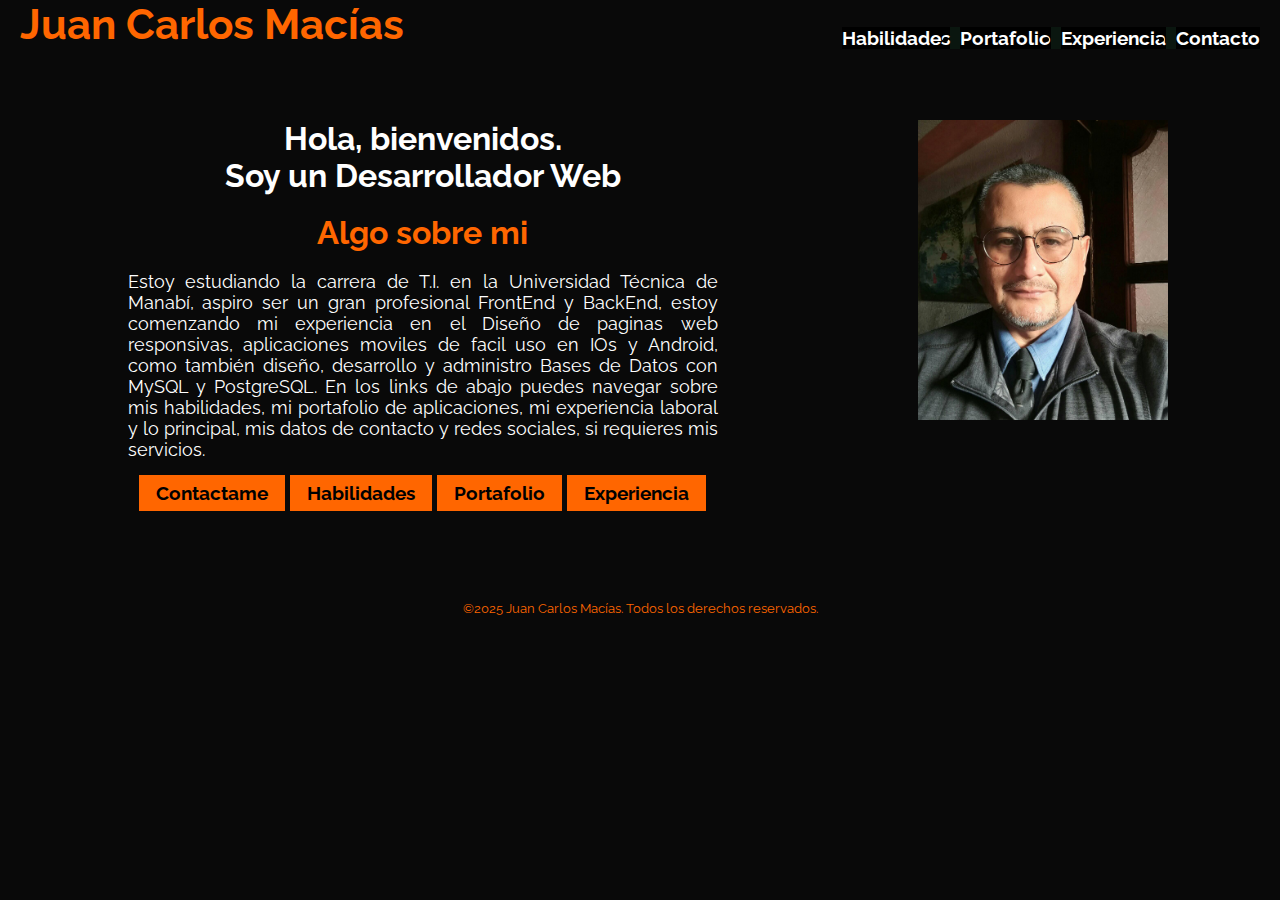
<file: miPortafolioJuanMacias/index.html>
<!DOCTYPE html>
<html lang="es">
<head>
    <meta charset="UTF-8">
    <meta name="viewport" content="width=device-width, initial-scale=1.0">
    <title>Portafolio Juan Macias</title> 
    <link rel="stylesheet" href="estilos.css">
</head>
<body>
    <header class="header">
        <nav class="barra_navegacion">
            <a href="index.html">
                <h1>Juan Carlos Macías</h1> 
            </a>
            <label for="icono_hamburguesa"> 
                <i class="bi bi-list icon_burguer"></i>
            </label>
            <input id="icono_hamburguesa" class="icono_hamburguesa" type="checkbox">
            <ul class="ul_links_nav"> 
                
                <li class="li_links_nav">
                     <a class="link_nav" href="habilidades.html">Habilidades</a>
                </li>
                <li class="li_links_nav">
                     <a class="link_nav" href="portafolio.html">Portafolio</a>
                </li>
                <li class="li_links_nav">
                    <a class="link_nav" href="experiencia.html">Experiencia</a>
                </li>
                <li class="li_links_nav">
                    <a class="link_nav" href="contacto.html">Contacto</a>
                </li>
            </ul>
        </nav>
    </header>
    <main>
        <section class="seccion_principal estilo_secciones_globales">
            <article class="seccion_principal_article">
                <h2 class="seccion_principal_h2">Hola, bienvenidos. <br> Soy un Desarrollador Web</h2>
                <h3 class="seccion_principal_h3">Algo sobre mi</h3>
                <p class="seccion_principal_p">
                    Estoy estudiando la carrera de T.I. en la Universidad Técnica de Manabí, aspiro ser un gran profesional FrontEnd y BackEnd, estoy comenzando mi experiencia en el Diseño de paginas web responsivas, aplicaciones moviles de facil uso en IOs y Android, como también  diseño, desarrollo y administro Bases de Datos con MySQL y PostgreSQL. En los links de abajo puedes navegar sobre mis habilidades, mi portafolio de aplicaciones, mi experiencia laboral y lo principal, mis datos de contacto y redes sociales, si requieres mis servicios.
                    </p>
                <div class="btn_contenedor"> 
                    <a class="boton" href="contacto.html">Contactame</a>
                    <a class="boton" href="habilidades.html">Habilidades</a>
                    <a class="boton" href="portafolio.html">Portafolio</a>
                    <a class="boton" href="experiencia.html">Experiencia</a>
                </div>
            </article>
            <img class="img_principal" src="assets/juancarlos.jpg" alt="Juan Macias">
        </section>
    </main>
    <footer class="footer"> 
        <p>&copy;2025 Juan Carlos Macías. Todos los derechos reservados.</p>
    </footer>
</body>
</html>
</file>
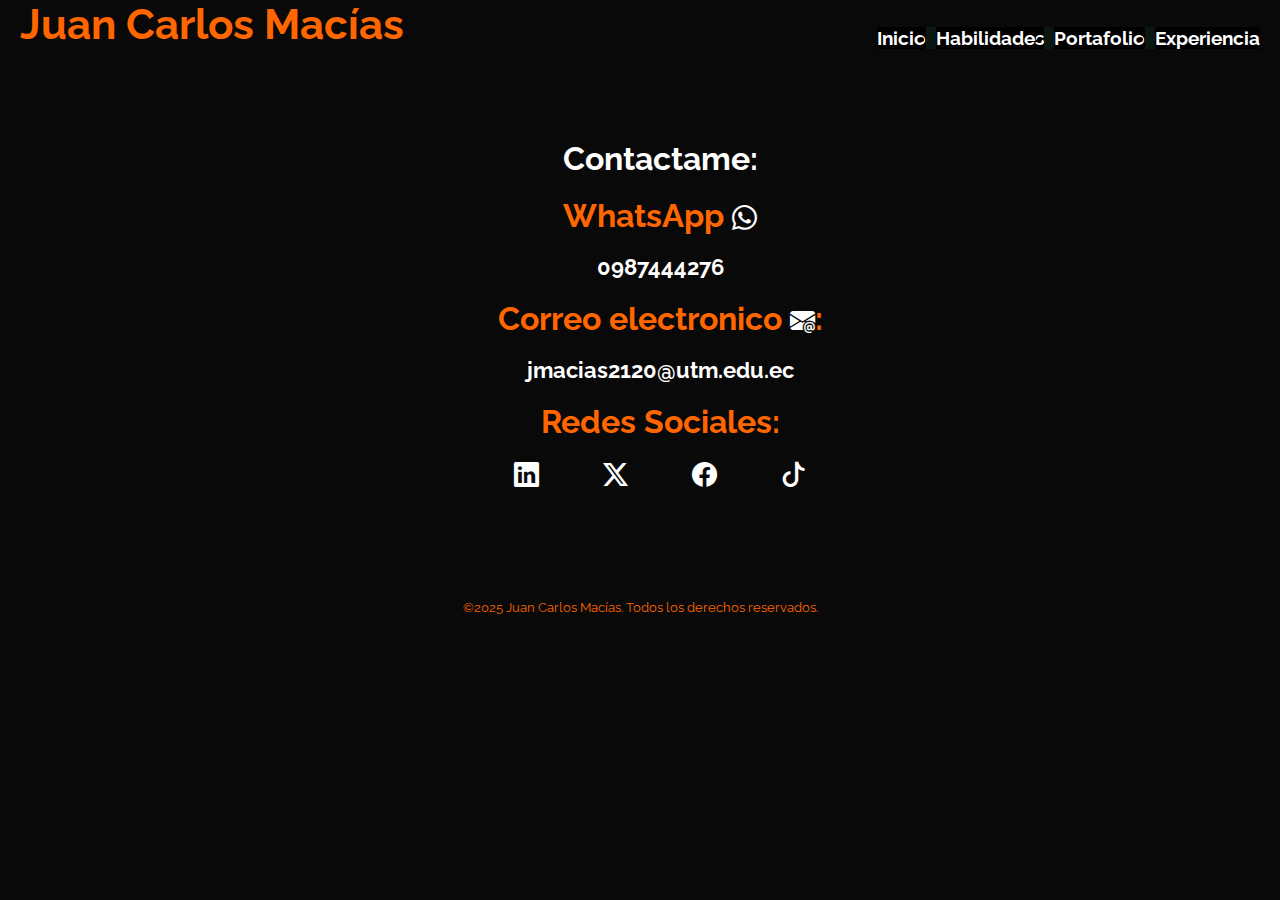
<file: miPortafolioJuanMacias/contacto.html>
<!DOCTYPE html>
<html lang="es">
<head>
    <meta charset="UTF-8">
    <meta name="viewport" content="width=device-width, initial-scale=1.0">
    <title>Portafolio Juan Macias</title> 
    <link rel="stylesheet" href="estilos.css">
</head>
<body>
    <header class="header">
        <nav class="barra_navegacion">
            <a href="index.html">
                <h1>Juan Carlos Macías</h1>
            </a>
            <label for="icono_hamburguesa"> 
                <i class="bi bi-list icon_burguer"></i>
            </label>
            <input id="icono_hamburguesa" class="icono_hamburguesa" type="checkbox">
            <ul class="ul_links_nav"> 
                <li class="li_links_nav">
                    <a class="link_nav" href="index.html">Inicio</a>
                </li>
                <li class="li_links_nav">
                     <a class="link_nav" href="habilidades.html">Habilidades</a>
                </li>
                <li class="li_links_nav">
                     <a class="link_nav" href="portafolio.html">Portafolio</a>
                </li>
                <li class="li_links_nav">
                    <a class="link_nav" href="experiencia.html">Experiencia</a>
                </li>
            </ul>
        </nav>
    </header>
    <main>
        <section class="seccion_principal estilo_secciones_globales2">
            <article class="seccion_principal_article"> 
                <h2 class="seccion_principal_h2">Contactame:</h2>
                <h3 class="seccion_principal_h3">WhatsApp <i class="bi bi-whatsapp"></i></h3>
                <p class="seccion_principal_p4"></i>0987444276</p>
                <h3 class="seccion_principal_h3">Correo electronico <i class="bi bi-envelope-at-fill"></i>:</h3>
                <p class="seccion_principal_p4">jmacias2120@utm.edu.ec </p>
                <h3 class="seccion_principal_h3">Redes Sociales:</h3>
                <div class="redes_sociales">
                    <a class="botton1" href="https://www.linkedin.com/in/juan-carlos-macias-romero-029179235/" target="_blank"><i class="bi bi-linkedin"></i></a>
                    <a class="botton1" href="https://x.com/jcmacro" target="_blank"><i class="bi bi-twitter-x"></i></a>
                    <a class="botton1" href="https://www.facebook.com/juan.carlos.macias.romero.529540?locale=es_LA" target="_blank"><i class="bi bi-facebook"></i></a>
                    <a class="botton1" href="https://www.tiktok.com/@juan.carlos.macia83" target="_blank"><i class="bi bi-tiktok"></i></a>
                </div>
                
        </section>
    </main>
    <footer class="footer"> 
        <p>&copy;2025 Juan Carlos Macías. Todos los derechos reservados.</p>
    </footer>
</body>
</html>
</file>
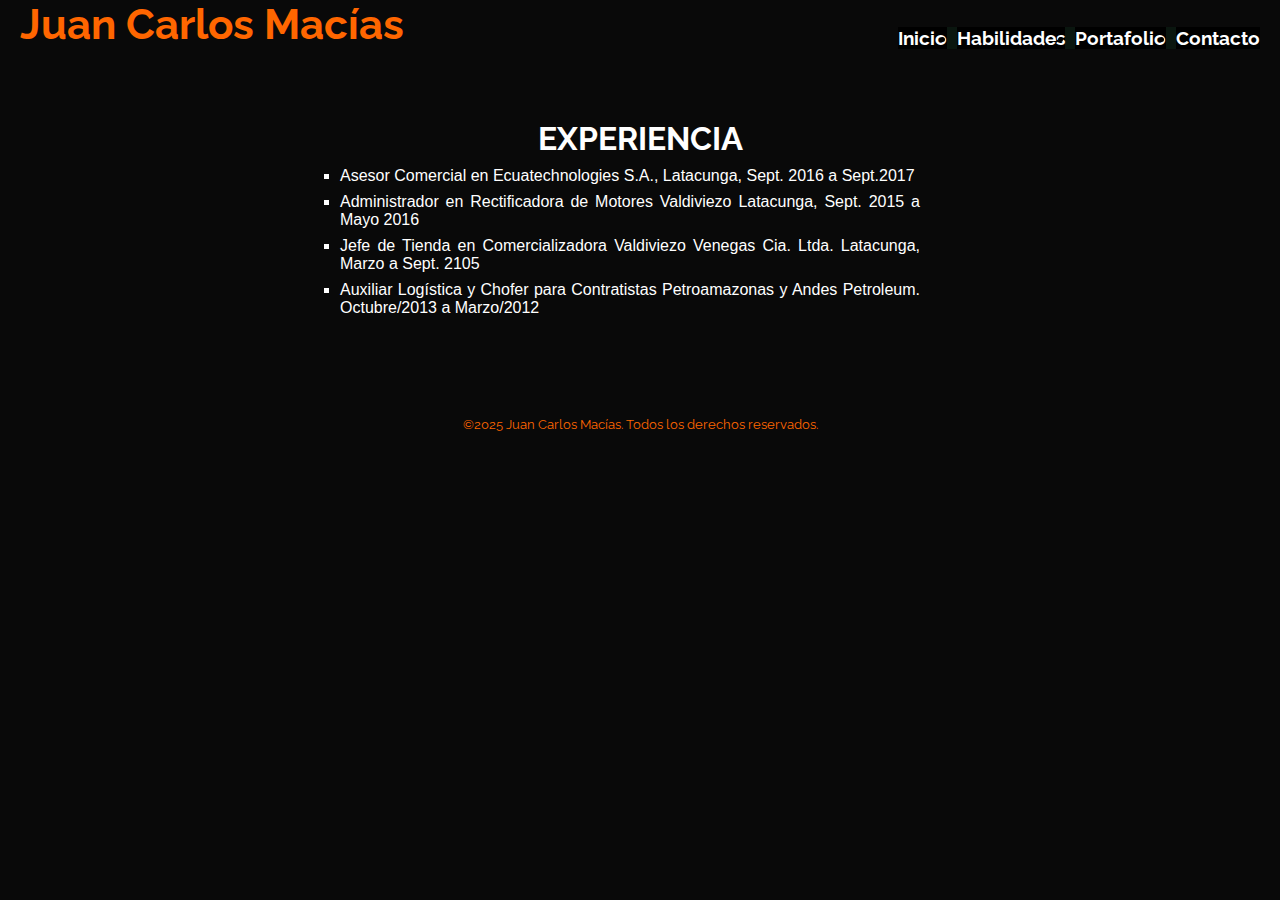
<file: miPortafolioJuanMacias/experiencia.html>
<!DOCTYPE html>
<html lang="es">
<head>
    <meta charset="UTF-8">
    <meta name="viewport" content="width=device-width, initial-scale=1.0">
    <title>Portafolio Juan Macias</title> 
    <link rel="stylesheet" href="estilos.css">
</head>
<body>
    <header class="header">
        <nav class="barra_navegacion">
            <a href="index.html">
                <h1>Juan Carlos Macías</h1>
            </a>
            <label for="icono_hamburguesa"> 
                <i class="bi bi-list icon_burguer"></i>
            </label>
            <input id="icono_hamburguesa" class="icono_hamburguesa" type="checkbox">
            <ul class="ul_links_nav">
                <li class="li_links_nav"> 
                    <a class="link_nav" href="index.html">Inicio</a>
                </li>
                <li class="li_links_nav">
                     <a class="link_nav" href="habilidades.html">Habilidades</a>
                </li>
                <li class="li_links_nav">
                     <a class="link_nav" href="portafolio.html">Portafolio</a>
                </li>
                <li class="li_links_nav">
                    <a class="link_nav" href="contacto.html">Contacto</a>
                </li>
            </ul>
        </nav>
    </header>
    <main>
        <section class="seccion_principal estilo_secciones_globales">
            <article class="seccion_principal_article">
                <h2 class="seccion_principal_h2">EXPERIENCIA</h2> 
                     <UL class="mi_lista">
                        <li>Asesor Comercial en Ecuatechnologies S.A., Latacunga, Sept. 2016 a Sept.2017</li>
                        <li>Administrador en Rectificadora de Motores Valdiviezo Latacunga, Sept. 2015 a Mayo 2016</li>
                        <li>Jefe de Tienda en Comercializadora Valdiviezo Venegas Cia. Ltda. Latacunga, Marzo a Sept. 2105</li>
                        <li>Auxiliar Logística y Chofer para Contratistas Petroamazonas y Andes Petroleum. Octubre/2013 a Marzo/2012</li>
                    </UL>
        </section>
    </main>
    <footer class="footer"> 
        <p>&copy;2025 Juan Carlos Macías. Todos los derechos reservados.</p>
    </footer>
</body>
</html>
</file>
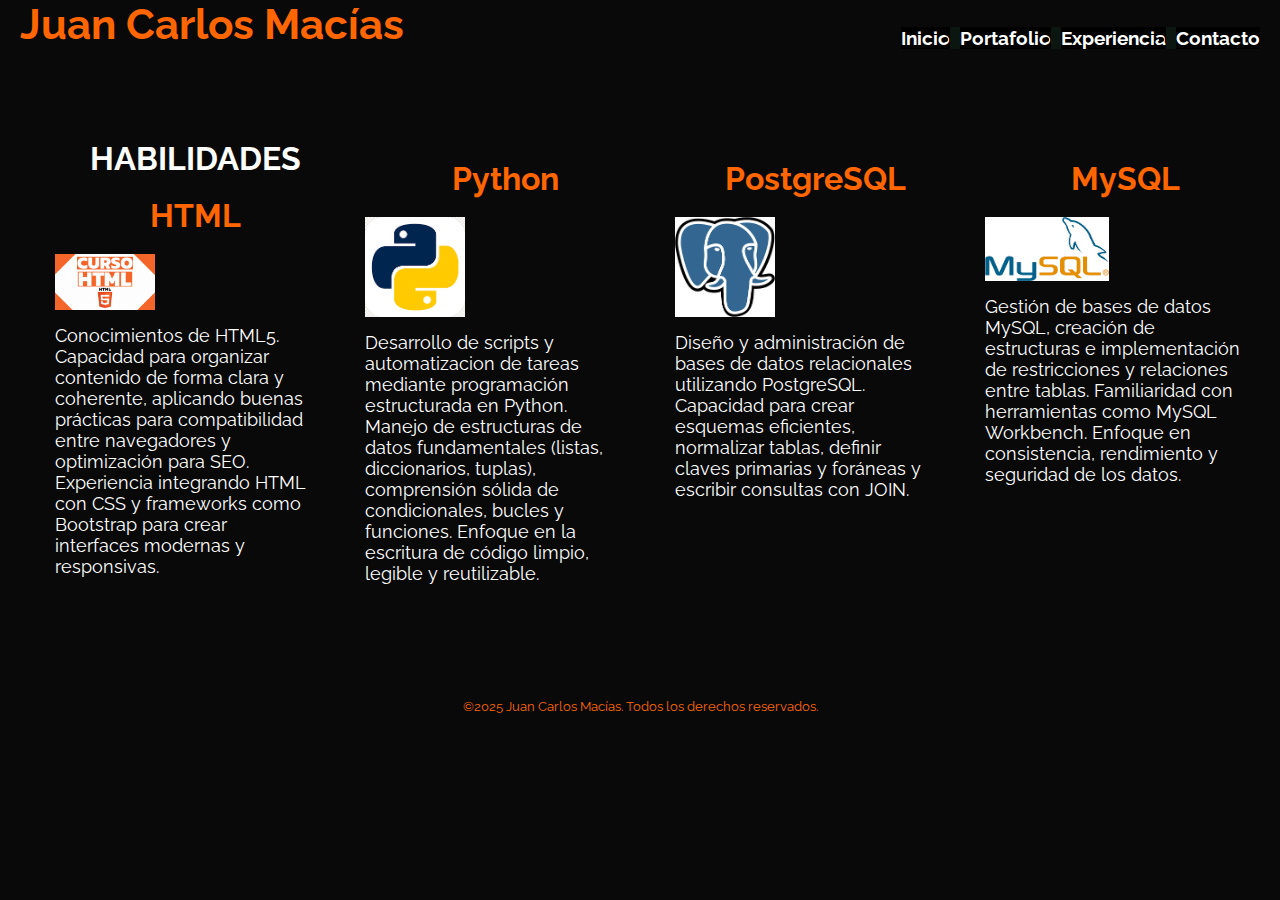
<file: miPortafolioJuanMacias/habilidades.html>
<!DOCTYPE html>
<html lang="es">
<head>
    <meta charset="UTF-8">
    <meta name="viewport" content="width=device-width, initial-scale=1.0">
    <title>Portafolio Juan Macias</title> 
    <link rel="stylesheet" href="estilos.css">
</head>
<body>
    <header class="header">
        <nav class="barra_navegacion">
            <a href="index.html">
                <h1>Juan Carlos Macías</h1>
            </a>
            <label for="icono_hamburguesa"> 
                <i class="bi bi-list icon_burguer"></i>
            </label>
            <input id="icono_hamburguesa" class="icono_hamburguesa" type="checkbox">
            <ul class="ul_links_nav">
                <li class="li_links_nav"> 
                    <a class="link_nav" href="index.html">Inicio</a>
                </li>
                <li class="li_links_nav">
                     <a class="link_nav" href="portafolio.html">Portafolio</a>
                </li>
                <li class="li_links_nav">
                    <a class="link_nav" href="experiencia.html">Experiencia</a>
                </li>
                <li class="li_links_nav">
                    <a class="link_nav" href="contacto.html">Contacto</a>
                </li>
            </ul>
        </nav>
    </header>
    <main>
        <section class="seccion_principal estilo_secciones_globales2">
            <article class="seccion_principal_article">
                <h2 class="seccion_principal_h2">HABILIDADES</h2> 
                <h3 class="seccion_principal_h3">HTML</h3>
                <img class="img_html" src="assets/curso_html.png" alt="html">
                <p class="seccion_principal_p1">
                    Conocimientos de HTML5. Capacidad para organizar contenido de forma clara y coherente, aplicando buenas prácticas para compatibilidad entre navegadores y optimización para SEO. Experiencia integrando HTML con CSS y frameworks como Bootstrap para crear interfaces modernas y responsivas.
                </p>
            </article>
            <article class="seccion_principal_article">
                <h3 class="seccion_principal_h3">Python</h3>
                <img class="img_python" src="assets/python.png" alt="python">
                <p class="seccion_principal_p1">
                    Desarrollo de scripts y automatizacion de tareas mediante programación estructurada en Python. Manejo de estructuras de datos fundamentales (listas, diccionarios, tuplas), comprensión sólida de condicionales, bucles y funciones. Enfoque en la escritura de código limpio, legible y reutilizable.
                </p>
            </article>
            <article class="seccion_principal_article">
                <h3 class="seccion_principal_h3">PostgreSQL</h3>
                <img class="img_postgreSQL" src="assets/postgreSQL.png" alt="postgreSQL">
                <p class="seccion_principal_p1">
                    Diseño y administración de bases de datos relacionales utilizando PostgreSQL. Capacidad para crear esquemas eficientes, normalizar tablas, definir claves primarias y foráneas y escribir consultas con JOIN. 
                </p>
            </article>
            <article class="seccion_principal_article">
                <h3 class="seccion_principal_h3">MySQL</h3>
                <img class="img_MySQL" src="assets/MySQL.png" alt="MySQL">
                <p class="seccion_principal_p1">
                    Gestión de bases de datos MySQL, creación de estructuras e  implementación de restricciones y relaciones entre tablas. Familiaridad con herramientas como MySQL Workbench. Enfoque en consistencia, rendimiento y seguridad de los datos.
                </p>
            </article>
        </section>
    </main>
    <footer class="footer"> 
        <p>&copy;2025 Juan Carlos Macías. Todos los derechos reservados.</p>
    </footer>
</body>
</html>
</file>
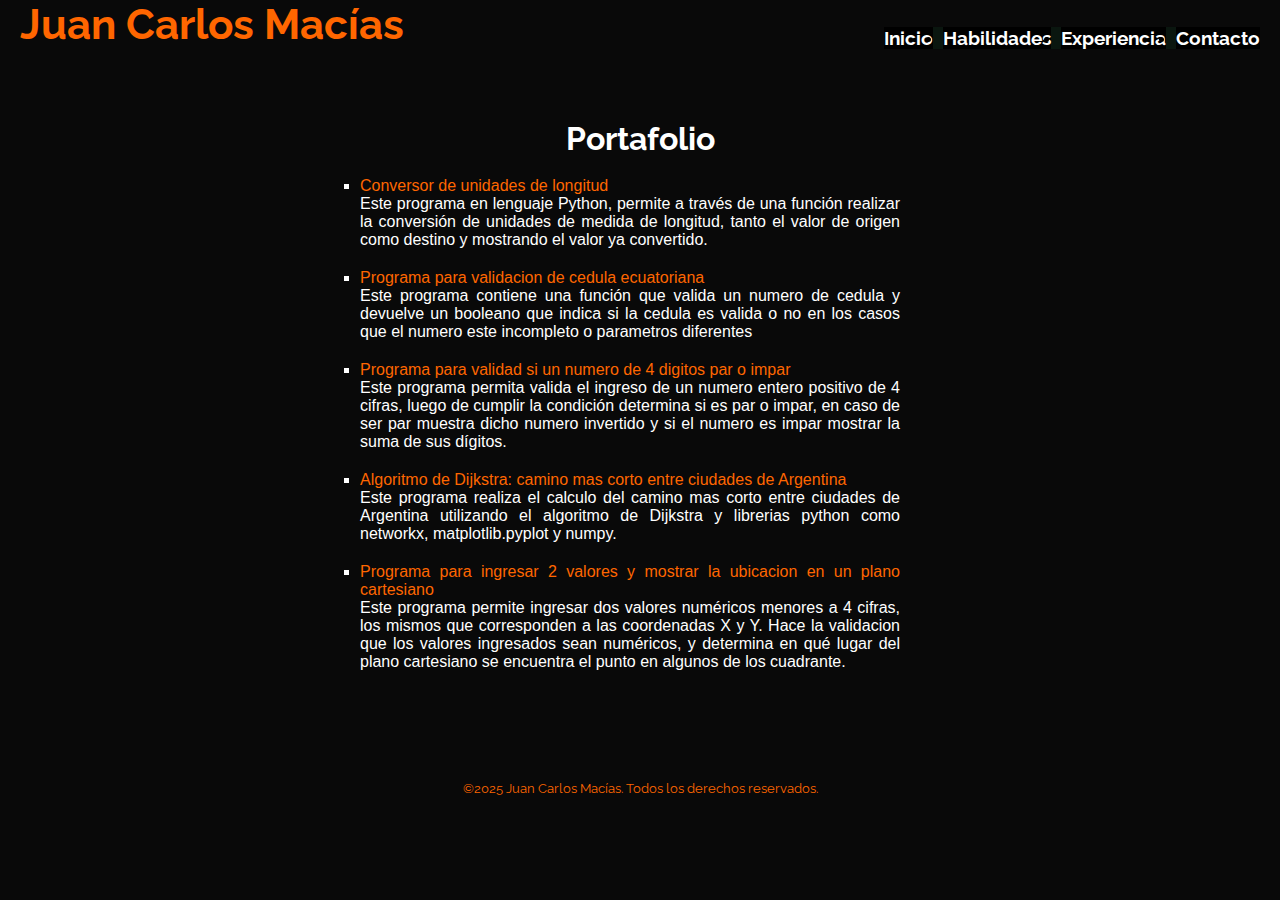
<file: miPortafolioJuanMacias/portafolio.html>
<!DOCTYPE html>
<html lang="es">
<head>
    <meta charset="UTF-8">
    <meta name="viewport" content="width=device-width, initial-scale=1.0">
    <title>Portafolio Juan Macias</title> 
    <link rel="stylesheet" href="estilos.css">
</head>
<body>
    <header class="header">
        <nav class="barra_navegacion">
            <a href="index.html">
                <h1>Juan Carlos Macías</h1>
            </a>
            <label for="icono_hamburguesa"> 
                <i class="bi bi-list icon_burguer"></i>
            </label>
            <input id="icono_hamburguesa" class="icono_hamburguesa" type="checkbox">
            <ul class="ul_links_nav">
                <li class="li_links_nav"> 
                    <a class="link_nav" href="index.html">Inicio</a>
                </li>
                <li class="li_links_nav">
                     <a class="link_nav" href="habilidades.html">Habilidades</a>
                </li>
                <li class="li_links_nav">
                    <a class="link_nav" href="experiencia.html">Experiencia</a>
                </li>
                <li class="li_links_nav">
                    <a class="link_nav" href="contacto.html">Contacto</a>
                </li>
            </ul>
        </nav>
    </header>
    <main>
        <section class="seccion_principal estilo_secciones_globales">
            <article class="seccion_principal_article">
                <h2 class="seccion_principal_h2">Portafolio</h2> 
                     <UL class="mi_lista2">
                        <li ><a class="lista2" href="https://colab.research.google.com/drive/1CsLDe0UiM0eYWWAlrgqOqY-Vis9mwF_B?usp=drive_link" target="_blank">Conversor de unidades de longitud</a><p>Este programa en lenguaje Python, permite a través de una función realizar la conversión de unidades de medida de longitud, tanto el valor de origen como destino y mostrando el valor ya convertido.</p></li>
                        <li><a class="lista2" href="https://colab.research.google.com/drive/1x20niJUbIcnnqspt99-YcVmH2vJ-hk8Y?usp=drive_link" target="_blank">Programa para validacion de cedula ecuatoriana</a> <p>Este programa contiene una función que valida un numero de cedula y devuelve un booleano que indica si la cedula es valida o no en los casos que el numero este incompleto o parametros diferentes</p></li>
                        <li><a class="lista2" href="https://colab.research.google.com/drive/1WT5eH_ZtTFCZj7cGPykaPdM6lux-qJAx?usp=drive_link" target="_blank">Programa para validad si un numero de 4 digitos par o impar</a><p>Este programa permita valida el ingreso de un numero entero positivo de 4 cifras, luego de cumplir la condición determina si es par o impar, en caso de ser par muestra dicho numero invertido y si el numero es impar mostrar la suma de sus dígitos. </p></li>
                        <li><a class="lista2" href="https://colab.research.google.com/drive/1-UmuedrvpQTaQDB5uZWTz89CUKXwfttW?usp=drive_link" target="_blank">Algoritmo de Dijkstra: camino mas corto entre ciudades de Argentina</a><p>Este programa realiza el calculo del camino mas corto entre ciudades de Argentina utilizando el algoritmo de Dijkstra y librerias python como networkx, matplotlib.pyplot y numpy.</p></li>
                        <li><a class="lista2" href="https://colab.research.google.com/drive/1yI8UK7Dv4XFUMDikP5yop7sRG7iimRc8?usp=drive_link" target="_blank">Programa para ingresar 2 valores y mostrar la ubicacion en un plano cartesiano</a><p>Este programa permite ingresar dos valores numéricos menores a 4 cifras, los mismos que corresponden a las coordenadas X y Y. Hace la validacion que los valores ingresados sean numéricos, y determina en qué lugar del plano cartesiano se encuentra el punto en algunos de los cuadrante.</p></li>
                    </UL>
        </section>
    </main>
    <footer class="footer"> 
        <p>&copy;2025 Juan Carlos Macías. Todos los derechos reservados.</p>
    </footer>
</body>
</html>
</file>
<file: miPortafolioJuanMacias/estilos.css>
@import url("https://cdn.jsdelivr.net/npm/bootstrap-icons@1.11.1/font/bootstrap-icons.css");
@import url('https://fonts.googleapis.com/css2?family=Raleway:wght@400;800&display=swap');

:root {
    /*---COLORES---*/
    --color_primario: #ff6600;
    --color_secundario: #252525;
    --color_negro: #000;
    --color_blanco: #fff;
    /*---TAMAÑOS---*/
    --ancho_maximo: 1920px;
    --padding_izquierda_derecha: 20px;
    --padding_arriba_abajo: 80px;
    --altura_header: 40px;
    /*---TAMAÑOS DE FUENTE---*/
    --titulo_h1: clamp(1rem, 7vw, 2.6rem);
    --titulos_h2: clamp(1.2rem, 5.6vw, 2rem);
    --subtitulo_seccion_principal: clamp(1.1rem, 4vw, 2rem);
    --parrafo_seccion_principal: clamp(0.6rem, 2.3vw, 1.1rem);
    --parrafo_secciones: clamp(1.2rem, 2.5vw, 1.4rem);
    --footer: clamp(0.3rem, 2.5vw, 1.4rem)
}
* {
    margin: 0;
    padding: 0;
    box-sizing: border-box;
}

ol {
    list-style: none;
}
a {
    text-decoration: none;
}
html {
    height: 100%;
    scroll-behavior: smooth;
}
body {
    font-family: "Raleway", sans-serif;
    min-height: 100%;
    background-color: rgb(9, 9, 9);
    /*color:white;*/
}

/*---ESTILOS GLOBALES COMPARTIDOS---*/
.estilo_secciones_globales {
    margin: 0 auto;
    width: min(100%, var(--ancho_maximo));
    padding: var(--padding_arriba_abajo) var(--padding_izquierda_derecha);
}
.estilo_secciones_globales2 {
    margin: 20PX ;
    width: min(100%, var(--ancho_maximo));
    padding: var(--padding_arriba_abajo) var(--padding_izquierda_derecha);
}


/*---BARRA DE NAVEGACION---*/
.header {
    width: 100%;
}
.barra_navegacion {
    display: flex;
    justify-content: space-between;
    align-items: center;
    flex-wrap: wrap;
    width: min(100%, var(--ancho_maximo));
    padding: 0 var(--padding_izquierda_derecha);
    height: var(--altura_header);
}
.barra_navegacion h1{
    font-size: var(--titulo_h1);
    color: var(--color_primario);
}

.icon_burguer{
    font-size: 35px;
    color: var(--color_blanco);
    position: fixed;
    z-index: 10;
    top: 10px;
    right: 20px;
}
.icono_hamburguesa {
    display: none;
}
.icono_hamburguesa:checked + .ul_links_nav {
    height: 100vh;
}
.ul_links_nav {
    background-color: rgba(5, 5, 5, 0.648);
    width: 100%;
    
    position: fixed;
    width: 100%;
    left: 0;
    top: 0;
    height: 0;
    overflow: hidden;
     
    display: flex;
    flex-direction: column;
    align-items: center;
    justify-content: center;
    gap: 20px;
    transition: height .4s ease;
}

.link_nav {
    color: var(--color_blanco);
    font-size: 2.2rem;
    font-weight: bold;
}

/*---SECCION PRINCIPAL---*/

.seccion_principal_article {
    text-align: center;
}
.seccion_principal_h2 {
    color: var(--color_blanco);
    font-size: var(--titulos_h2);
}
.seccion_principal_h3 {
    font-size: var(--subtitulo_seccion_principal);
    color: var(--color_blanco);
    align-items: center;
}
.seccion_principal_p {
    text-align: justify;
    font-size: var(--parrafo_seccion_principal);
    color: var(--color_blanco);
    margin: 15px 15px;
}

.btn_contenedor {
    display: flex;
    flex-direction: column;
    justify-content: center;
    align-items: center;
    gap: 10px;
}
.boton {
    background-color: var(--color_primario);
    font-size: 1rem;
    font-weight: bold;
    padding: 5px 5px;
    color: var(--color_negro);
}
.img_principal {
    display: none ;
    width: 20%; 
    
}

/*---HABILIDADES---*/
.seccion_principal_h3 {
    color: var(--color_primario);
    text-align: center;
}

.seccion_principal_p1 {
    margin: 5px 15px;
    color: var(--color_blanco);
    text-align: justify;
    padding-right: 20px;
    max-width: 400px;
    font-size: medium;
}

.img_html{
    display: none ;
        
}
.img_python {
    display: none ;
    
}

.img_postgreSQL{
    display: none ;
       
}
.img_MySQL {
    display: none;    
}

/*---EXPERIENCIA---*/
.mi_lista {
    margin: 10px 10px;
    list-style-type: square;  
    padding-right: 20px;
    font-family: 'Segoe UI', sans-serif;
    font-size: 16px;
    color: var(--color_blanco);
    text-align: justify;
}

.mi_lista li {
    margin-bottom: 8px;
}


/*---PORTAFOLIO---*/
.mi_lista2 {
    margin:10px 10px;
    list-style-type: square;  
    padding-right: 20px;
    font-family: 'Segoe UI', sans-serif;
    font-size: 16px;
    color: var(--color_blanco);
    justify-content: flex-start;
}
.mi_lista2 li {
    margin: 20px;
    text-align: justify;
}
.lista2 {
    color: var(--color_primario);
}

/*---Footer---*/
.footer {
  text-align: center;
  font-size: 0.8rem;
  padding: 10px 10px;
  color: var(--color_primario);
}

/*---CONTACTO---*/
.seccion_principal_h3 {
    margin: 20px;
}
.seccion_principal_p4 {
    color: var(--color_blanco);
    font-weight: bold;
}

.redes_sociales {
    justify-content: center;
}
.bi {
    font-size: 25px;
    color: var(--color_blanco);
}
.botton1{
    margin: 20px 20px;
}



/*-X-X-X-X-X-X-X-X-X-X-X-X-X-X-X-*/

/*---DISPOSITIVOS DE ESCRITORIO---*/

@media(min-width: 900px){
   
.barra_navegacion {
    
    display: flex;
    justify-content: space-between;
    align-items: flex-end;
}
.icon_burguer{
   display: none;
}
.icono_hamburguesa {
    display: none;    
}

.ul_links_nav {
    background-color: rgba(28, 227, 108, 0.062);
    width: auto;
    position: static;
    height: auto;
       
    display: flex;
    flex-direction: row;
    align-items: center;
    justify-content: center;
    gap: 10px;
   
}
.li_links_nav {
    background-color: var(--color_negro) ;
}
.link_nav {
    color: var(--color_blanco);
    font-size: 1.2rem;
    font-weight: bold;
}

/*---SECCION PRINCIPAL---*/
.seccion_principal {
   display: flex;
   justify-content: space-around;
}
.seccion_principal_article {
    text-align: justify;
    width: 50%;
}

.btn_contenedor {
    display: flex;
    flex-direction: row;
    justify-content: center;
    align-items: center;
    justify-content: center;
    gap: 5px;
}
.boton {
    font-size: 1.2rem;
    padding: 7px 17px;
    color: var(--color_negro);
}
.img_principal {
    display: block;
    width: 40%;
    max-width: 250px;
    max-height: 300px;
    align-content: space-between;
    object-fit: cover;
    object-position: center;
}

/*---HABILIDADES---*/
.seccion_principal_p1 {
   display: flex;
   max-width: 350px;
   text-align: left;
   font-size: var(--parrafo_seccion_principal);
   color: var(--color_blanco);
}

.seccion_principal_p1 {
    font-size: var(--parrafo_seccion_principal);
}
.img_html{
    margin: 15px;
    display: block ;
    width: 40%;
    max-width: 100px;
    max-height: 100px;
}
.img_python {
    margin: 15px;
    display: block ;
    width: 40%;
    max-width: 100px;
    max-height: 100px;
}

.img_postgreSQL{
    margin: 15px;
    display: block ;
    width: 40%;
    max-width: 100px;
    max-height: 100px;
}
.img_MySQL {
    margin: 15px;
    display: block ;
    width: 40%;
    max-width: 200px;
    max-height: 200px;      
}

/*---CONTACTO---*/
.seccion_principal_p4 {
    text-align: center;
    font-size: var(--parrafo_secciones);
    color: var(--color_blanco);
}

.redes_sociales {
    flex-direction: row;
    justify-content: center;
}

.seccion_principal_h2 {
    text-align: center;
}

.redes_sociales {
    text-align: center;
}
.botton1 {
    margin: 20px 30px;
}

}
</file>
